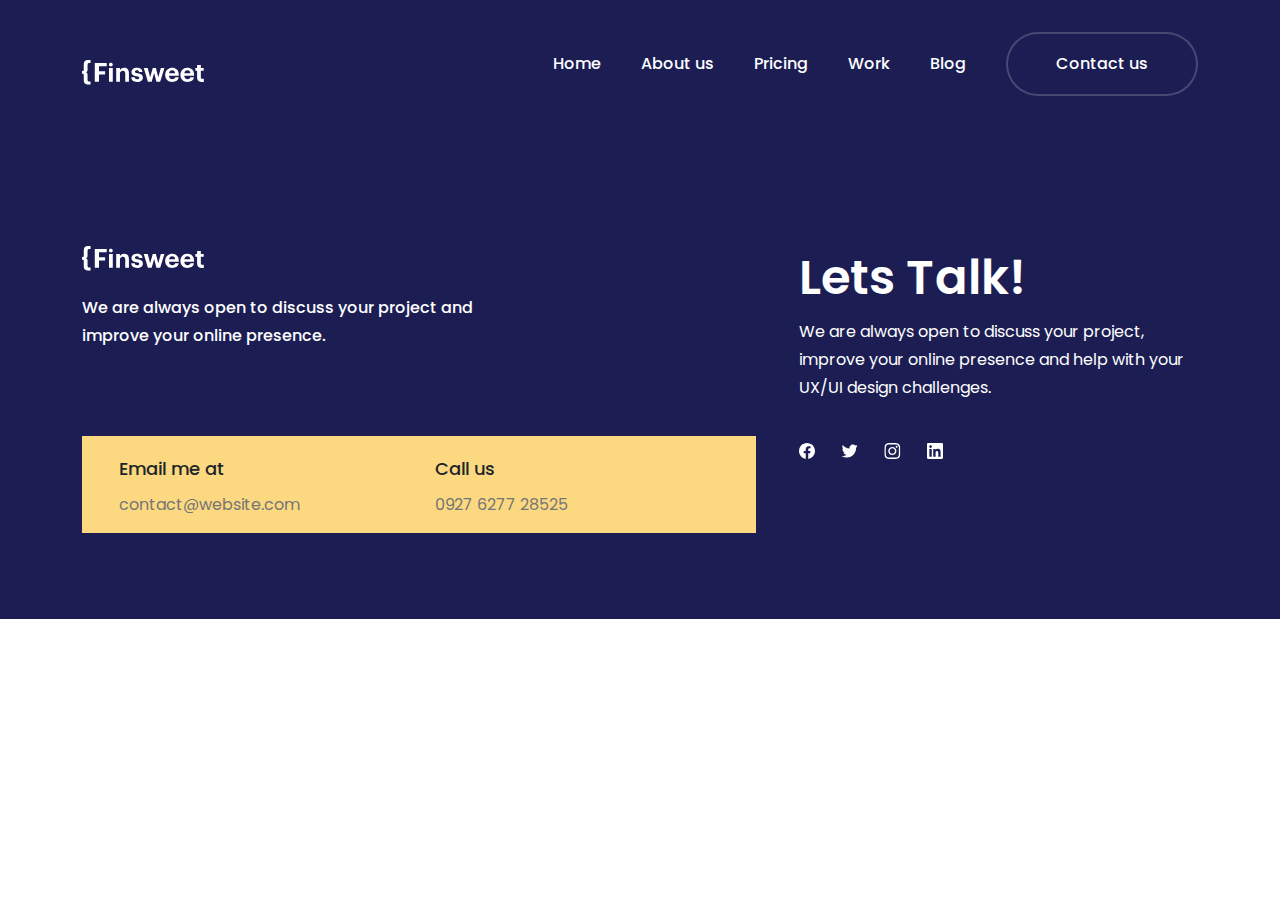
<file: index.html>
<!DOCTYPE html>
<html lang="en">
  <head>
    <meta charset="UTF-8" />
    <meta name="viewport" content="width=device-width, initial-scale=1.0" />
    <title>LESSON-22</title>
    <link rel="stylesheet" href="./css/style.min.css" />
    <link
      rel="stylesheet"
      href="https://unicons.iconscout.com/release/v4.0.0/css/line.css"
    />
    <link
      href="https://cdn.jsdelivr.net/npm/bootstrap@5.3.3/dist/css/bootstrap.min.css"
      rel="stylesheet"
      integrity="sha384-QWTKZyjpPEjISv5WaRU9OFeRpok6YctnYmDr5pNlyT2bRjXh0JMhjY6hW+ALEwIH"
      crossorigin="anonymous"
    />
  </head>
  <body>
     <nav>
      <div class="container">
        <div class="nav-1">
          <div class="nav-logo">
            <a href="./index.html"
              ><img src="./images/home/logo-brend.svg" alt="No img?"
            /></a>
            <i class="uil uil-bars" id="hamburger"></i>
          </div>
          <ul class="nav-menu">
            <li><a href="./index.html">Home</a></li>
            <li><a href="./pages/AboutUs.html">About us</a></li>
            <li><a href="./pages/Pricing.html">Pricing</a></li>
            <li><a href="./pages/work.html">Work</a></li>
            <li><a href="./pages/Blog.html">Blog</a></li>
            <li class="nav-menu">
              <button><a href="./pages/ContactUs.html">Contact us</a></button>
            </li>
          </ul>
        </div>
      </div>
    </nav> 
    <footer>
      <div class="container">
        <div class="footer-flex">
          <div class="footer-left">
            <img src="./images/foter/logo-brend.svg" alt="No img?" />
            <p>
              We are always open to discuss your project and improve your online
              presence.
            </p>
            <div class="footer-btn">
              <div class="username">
                <h1>Email me at</h1>
                <input
                  type="text"
                  class="input"
                  placeholder="contact@website.com"
                />
              </div>
              <div class="callus">
                <h1>Call us</h1>
                <input
                  type="text"
                  class="input"
                  placeholder="0927 6277 28525"
                />
              </div>
            </div>
          </div>
          <div class="footer-right">
            <h2>Lets Talk!</h2>
            <h3>
              We are always open to discuss your project, improve your online
              presence and help with your UX/UI design challenges.
            </h3>
            <div class="imgs">
              <img src="./images/foter/icons.svg" alt="No img?" />
            </div>
          </div>
        </div>
      </div>
    </footer>
    <script
      src="https://cdn.jsdelivr.net/npm/bootstrap@5.3.3/dist/js/bootstrap.bundle.min.js"
      integrity="sha384-YvpcrYf0tY3lHB60NNkmXc5s9fDVZLESaAA55NDzOxhy9GkcIdslK1eN7N6jIeHz"
      crossorigin="anonymous"
    ></script>
    <script src="./js/main.js"></script>
  </body>
</html>
</file>
<file: css/style.min.css>
@import"https://fonts.googleapis.com/css2?family=Livvic:wght@100;200;300;400;500;600;700;900&family=Poppins:ital,wght@0,600;0,700;0,800;0,900;1,100;1,200;1,300;1,400;1,500&display=swap";*{margin:0;padding:0}*,*::before,*::after{box-sizing:border-box;font-family:"Poppins",sans-serif}ul{list-style-type:none}a{text-decoration:none}.container{max-width:1240px;margin-left:auto;margin-right:auto;padding-left:20px;padding-right:20px}footer{background-color:#1c1e53}footer .footer-flex{display:flex;justify-content:space-between;padding:104px 0 86px}footer .footer-flex .footer-left img{max-width:100%}footer .footer-flex .footer-left p{font-family:Poppins;font-size:16px;font-weight:500;line-height:28px;text-align:left;color:#fff;padding-top:23px;max-width:399px}footer .footer-flex .footer-left .footer-btn{display:flex;background-color:#fcd980;padding:17px 5px 16px 37px;margin-top:86px}footer .footer-flex .footer-left .footer-btn .username h1{font-family:Poppins;font-size:18px;font-weight:500;line-height:32px;text-align:left}footer .footer-flex .footer-left .footer-btn .username input{background-color:#fcd980;border:none}footer .footer-flex .footer-left .footer-btn .callus h1{font-family:Poppins;font-size:18px;font-weight:500;line-height:32px;text-align:left}footer .footer-flex .footer-left .footer-btn .callus input{background-color:#fcd980;border:none}footer .footer-right h2{font-family:Poppins;font-size:48px;font-weight:600;line-height:64px;text-align:left;color:#fff;max-width:333px}footer .footer-right h3{font-family:Poppins;font-size:16px;font-weight:400;line-height:28px;text-align:left;max-width:399px;color:#fff}footer .footer-right .imgs{padding-top:28px}footer .footer-right .imgs img{max-width:100%}@media(max-width: 1000px){.footer-flex{flex-direction:column;gap:40px}}@media(max-width: 501px){.footer-btn{flex-direction:column;gap:40px}}nav{background-color:#1c1e53;position:sticky;top:0;z-index:999}nav .nav-1{display:flex;align-items:center;justify-content:space-between;padding:32px 0 30px}nav .nav-1 .nav-logo img{max-width:100%}nav .nav-1 .nav-logo #hamburger{font-size:30px;color:#fff;display:none}nav .nav-1 .nav-menu{display:flex;align-items:center;gap:40px}nav .nav-1 .nav-menu li a{font-family:Poppins;font-size:16px;font-weight:500;line-height:28px;text-align:left;color:#fff;text-decoration:none}nav .nav-1 .nav-menu li button{background-color:#1c1e53;padding:16px 48px;border-radius:41px;border:2px solid rgba(244,246,252,.2);font-family:Poppins;font-size:16px;font-weight:500;line-height:28px;text-align:left;transition:.5s}nav .nav-1 .nav-menu li button:hover{background-color:#000;cursor:pointer;box-shadow:rgba(8,8,155,.47) 0px 50px 100px -20px,rgba(255,254,254,.411) 0px 30px 60px -30px,rgba(255,254,254,.411) 0px -2px 6px 0px inset}@media(max-width: 826px){.nav-1{flex-direction:column}.nav-menu{flex-direction:column}}@media(max-width: 686px){.nav-menu{flex-direction:column;gap:none}}
</file>
